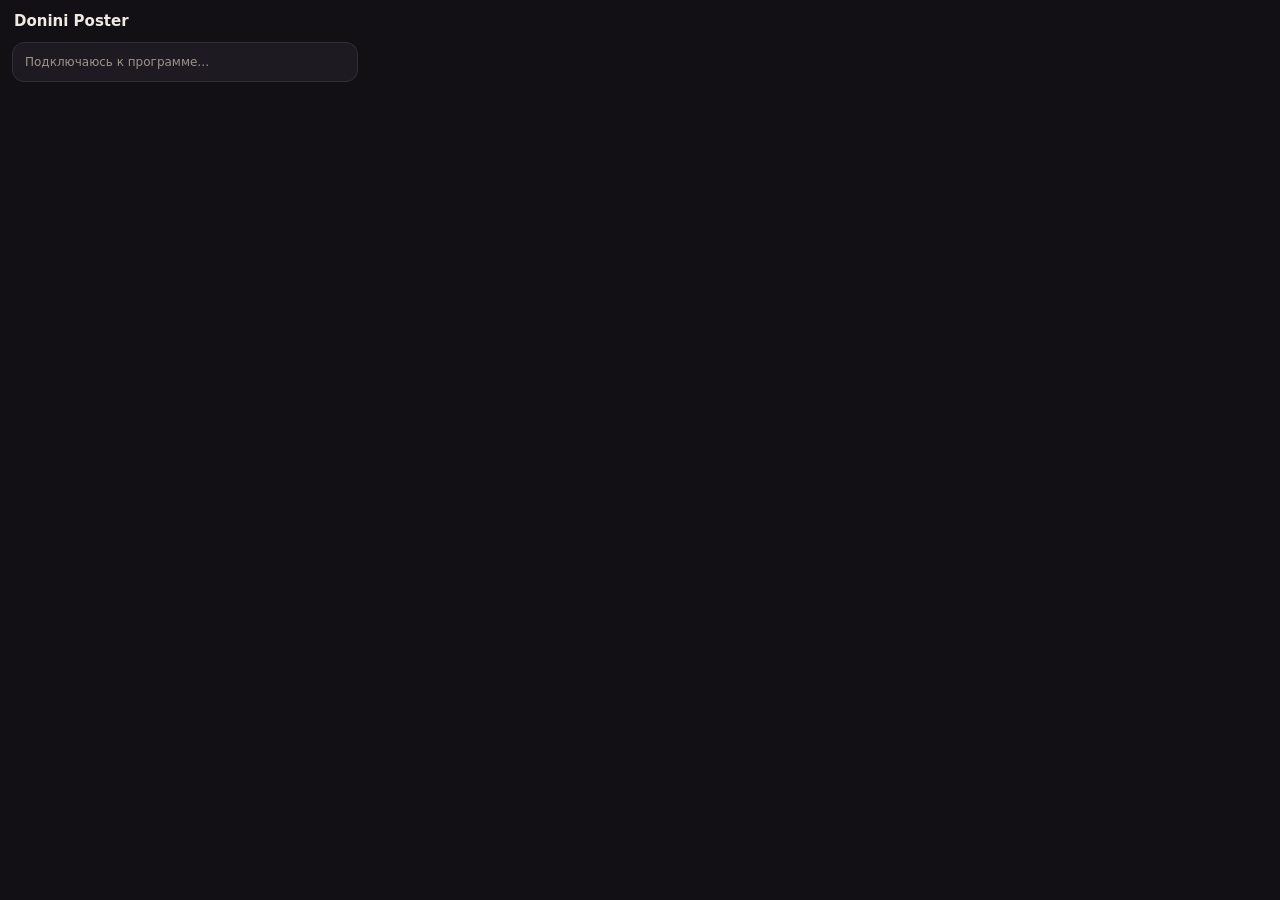
<file: DoniniPoster/extension/popup.html>
<!doctype html>
<html lang="ru"><head><meta charset="utf-8">
<style>
  body{margin:0;width:370px;font:13px "Segoe UI",system-ui,sans-serif;background:#121014;color:#efe9e2}
  header{padding:12px 14px;display:flex;justify-content:space-between;align-items:center}
  header b{font-size:15px}
  .card{margin:0 12px 10px;padding:12px;border:1px solid #332e39;border-radius:12px;background:#1d1a21}
  .muted{color:#9d948a;font-size:12px}
  .row{display:flex;gap:8px;align-items:center}
  .q{display:flex;align-items:center;gap:8px;padding:7px 0;border-top:1px solid #2a2630}
  .q:first-of-type{border-top:0}
  .q .nm{flex:1;min-width:0;overflow:hidden;text-overflow:ellipsis;white-space:nowrap}
  .q .nm small{display:block;color:#9d948a}
  .dot{width:9px;height:9px;border-radius:50%;background:#5a5462;flex:none}
  .dot.run{background:#6ec98a} .dot.pause{background:#e8c46a} .dot.wait{background:#7fb0f0}
  button{font:inherit;border:1px solid #332e39;border-radius:8px;padding:6px 10px;cursor:pointer;background:#26222b;color:#efe9e2}
  button:hover{background:#302b36} button:disabled{opacity:.4;cursor:default}
  button.go{background:#245c3a;border-color:#2f7449;color:#d8f5e2} button.pa{background:#5c4a1c;border-color:#6e5822;color:#f8e9bf} button.st{background:#5c2626;border-color:#6e2e2e;color:#f8d0c8}
  button.cur{opacity:.35;cursor:default}
  button.primary{background:#d18b56;border-color:#d18b56;color:#1c1108;font-weight:600}
  .w{width:100%;margin-top:8px}
  select,input{font:inherit;border:1px solid #332e39;border-radius:8px;padding:6px;background:#26222b;color:#efe9e2}
  .err{color:#ef8a72} .ok{color:#6ec98a}
  h4{margin:0 0 8px;font-size:13px}
  .n{font-size:11px;background:#26222b;border-radius:99px;padding:0 7px}
  .n.e{background:#3d1f1a;color:#ef8a72}
</style></head>
<body>
<header><b>Donini Poster</b><span class="muted" id="left"></span></header>
<div id="main"><div class="card muted">Подключаюсь к программе…</div></div>
<script src="popup.js"></script>
</body></html>
</file>
